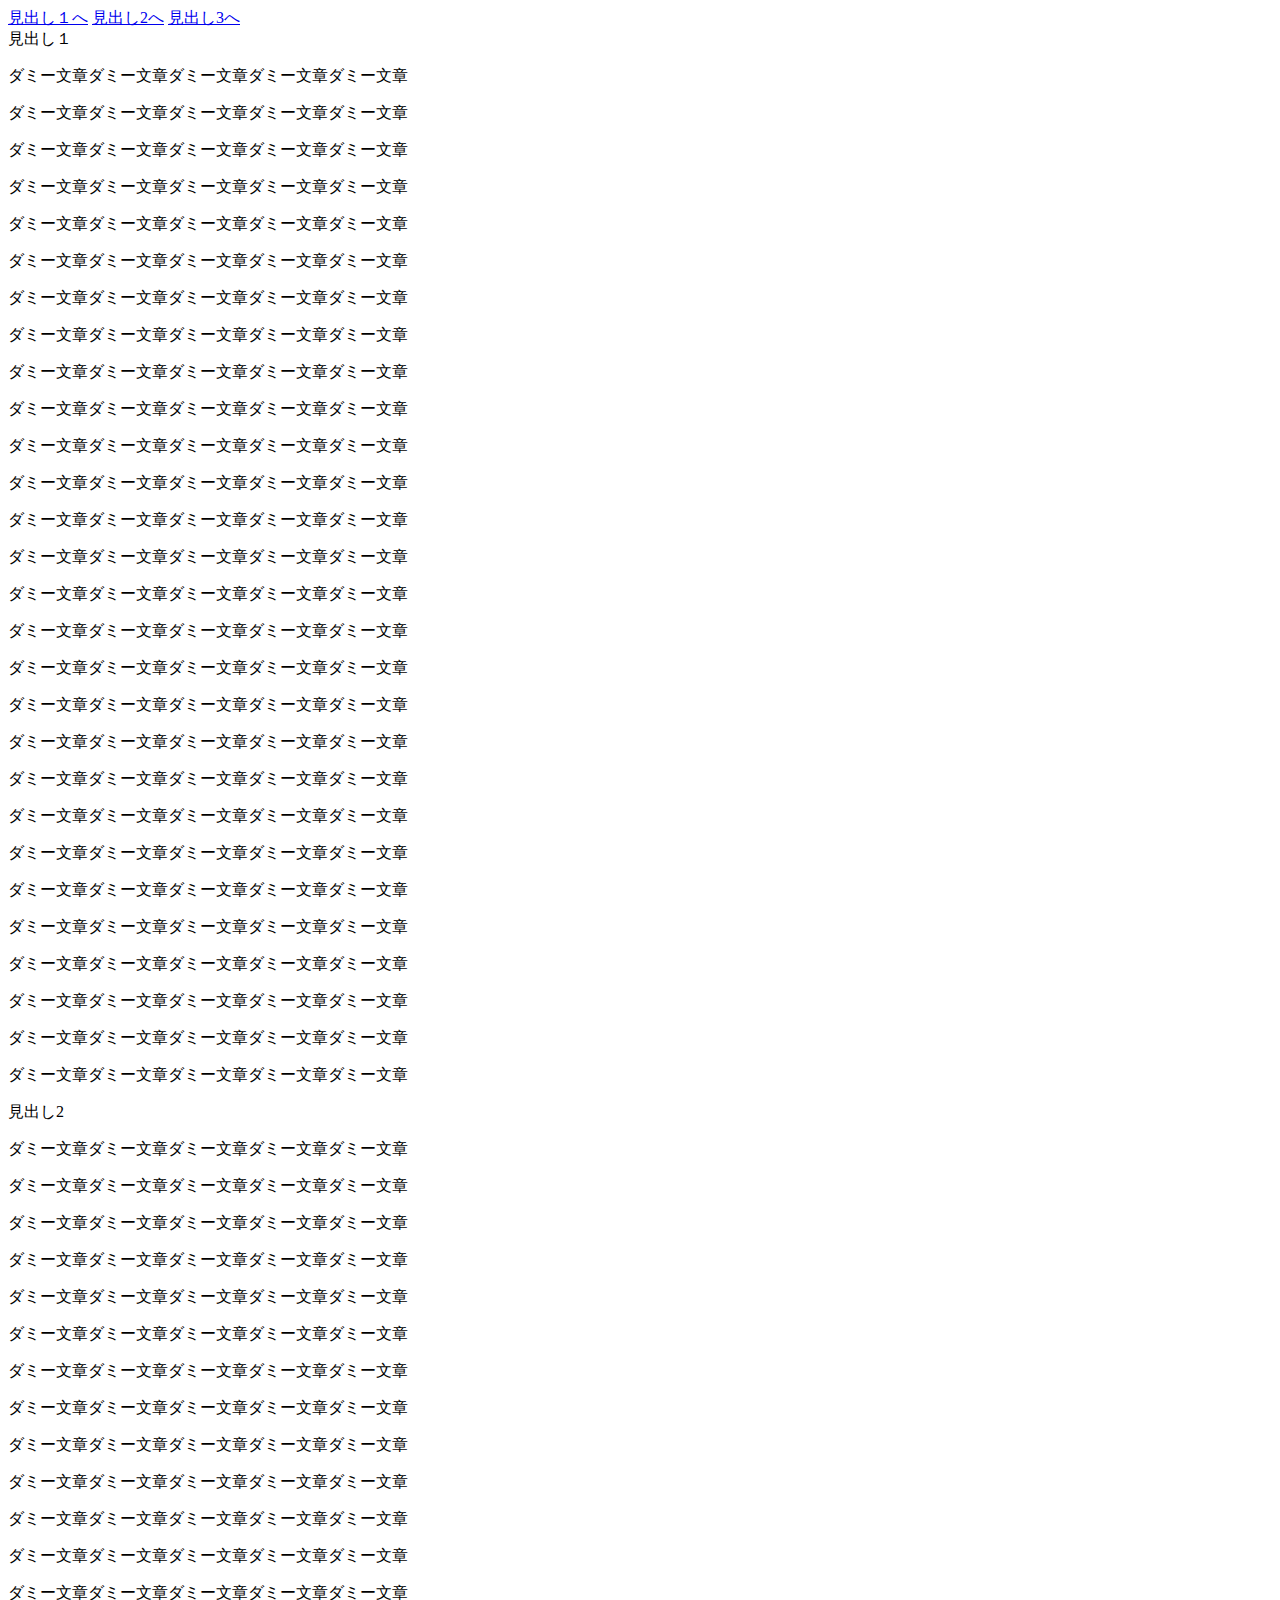
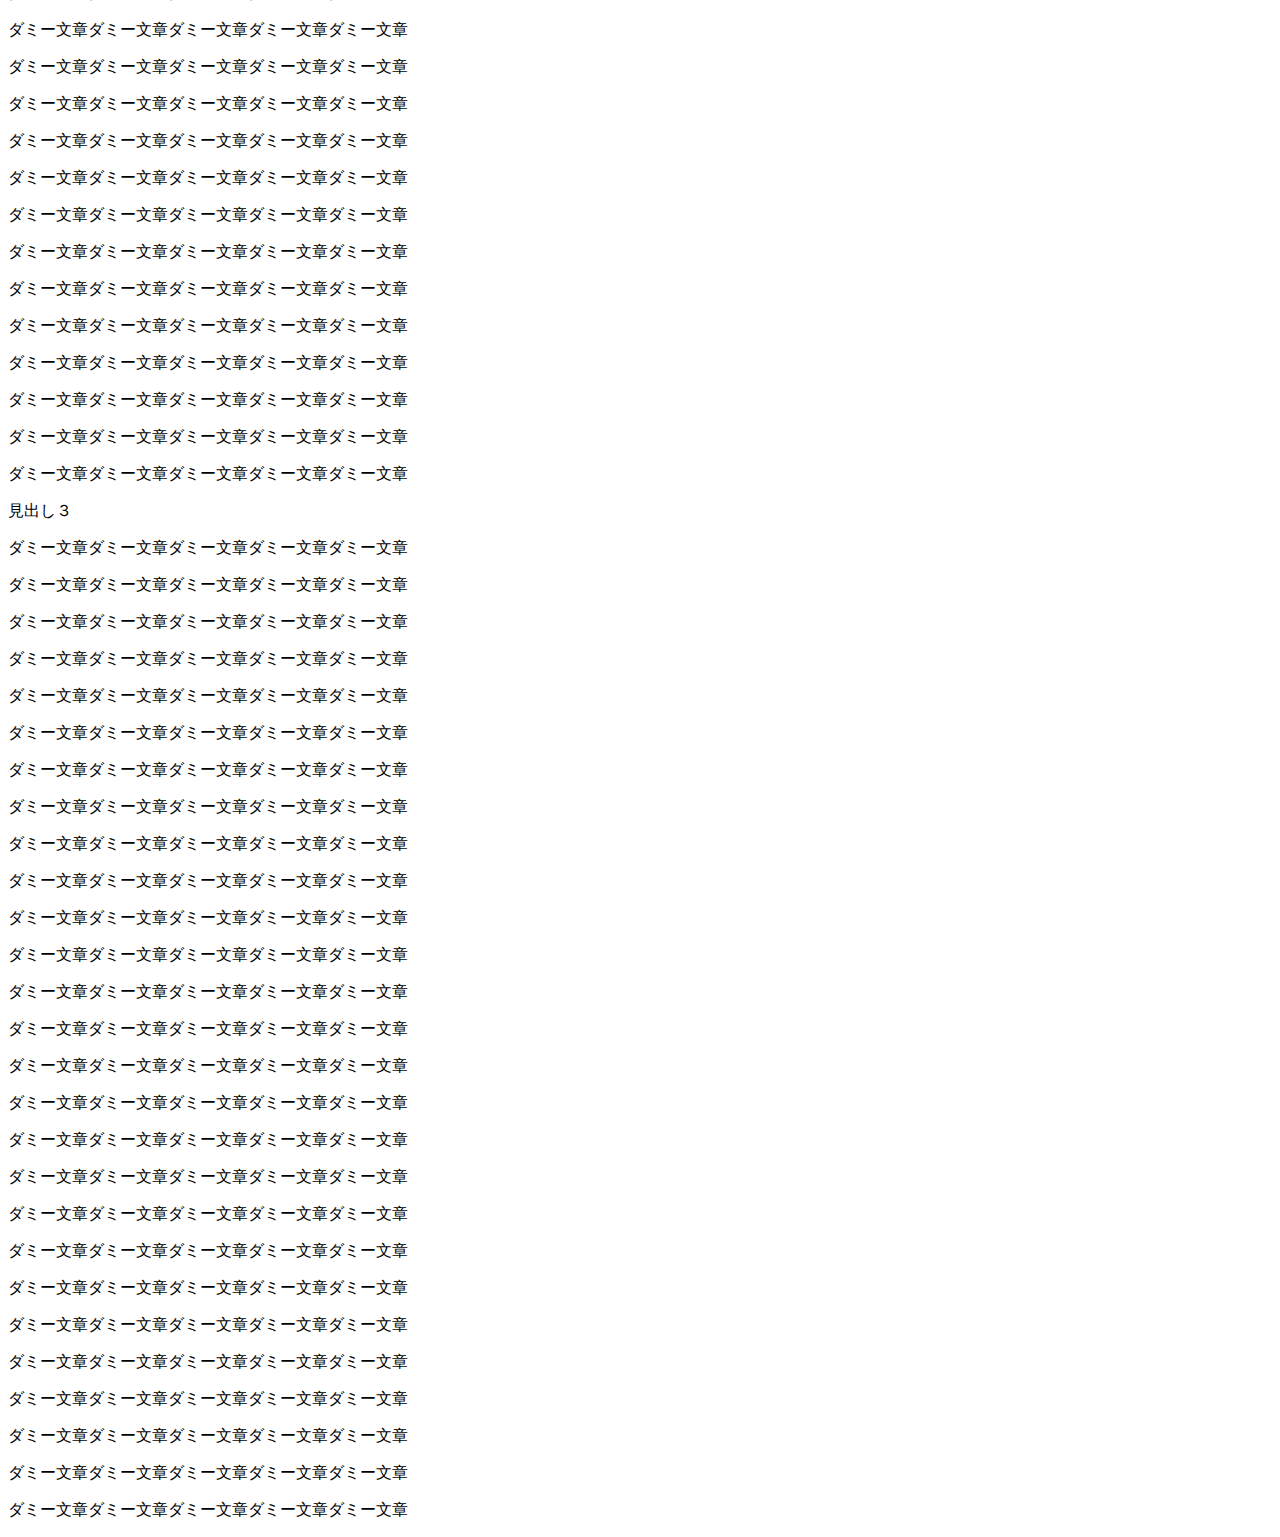
<file: demo.html>
<!DOCTYPE html>
<html lang="ja">

<head>
  <meta charset="UTF-8">
  <meta name="viewport" content="width=device-width, initial-scale=1.0">
  <title>Document</title>

  <style>
    html {
      scroll-behavior: smooth;
    }
  </style>
</head>

<body>
  <header>
    <a href="#a">見出し１へ</a>
    <a href="#b">見出し2へ</a>
    <a href="#c">見出し3へ</a>
  </header>
  <div id="a">見出し１</div>
  <p>ダミー文章ダミー文章ダミー文章ダミー文章ダミー文章</p>
  <p>ダミー文章ダミー文章ダミー文章ダミー文章ダミー文章</p>
  <p>ダミー文章ダミー文章ダミー文章ダミー文章ダミー文章</p>
  <p>ダミー文章ダミー文章ダミー文章ダミー文章ダミー文章</p>
  <p>ダミー文章ダミー文章ダミー文章ダミー文章ダミー文章</p>
  <p>ダミー文章ダミー文章ダミー文章ダミー文章ダミー文章</p>
  <p>ダミー文章ダミー文章ダミー文章ダミー文章ダミー文章</p>
  <p>ダミー文章ダミー文章ダミー文章ダミー文章ダミー文章</p>
  <p>ダミー文章ダミー文章ダミー文章ダミー文章ダミー文章</p>
  <p>ダミー文章ダミー文章ダミー文章ダミー文章ダミー文章</p>
  <p>ダミー文章ダミー文章ダミー文章ダミー文章ダミー文章</p>
  <p>ダミー文章ダミー文章ダミー文章ダミー文章ダミー文章</p>
  <p>ダミー文章ダミー文章ダミー文章ダミー文章ダミー文章</p>
  <p>ダミー文章ダミー文章ダミー文章ダミー文章ダミー文章</p>
  <p>ダミー文章ダミー文章ダミー文章ダミー文章ダミー文章</p>
  <p>ダミー文章ダミー文章ダミー文章ダミー文章ダミー文章</p>
  <p>ダミー文章ダミー文章ダミー文章ダミー文章ダミー文章</p>
  <p>ダミー文章ダミー文章ダミー文章ダミー文章ダミー文章</p>
  <p>ダミー文章ダミー文章ダミー文章ダミー文章ダミー文章</p>
  <p>ダミー文章ダミー文章ダミー文章ダミー文章ダミー文章</p>
  <p>ダミー文章ダミー文章ダミー文章ダミー文章ダミー文章</p>
  <p>ダミー文章ダミー文章ダミー文章ダミー文章ダミー文章</p>
  <p>ダミー文章ダミー文章ダミー文章ダミー文章ダミー文章</p>
  <p>ダミー文章ダミー文章ダミー文章ダミー文章ダミー文章</p>
  <p>ダミー文章ダミー文章ダミー文章ダミー文章ダミー文章</p>
  <p>ダミー文章ダミー文章ダミー文章ダミー文章ダミー文章</p>
  <p>ダミー文章ダミー文章ダミー文章ダミー文章ダミー文章</p>
  <p>ダミー文章ダミー文章ダミー文章ダミー文章ダミー文章</p>
  <div id="b">見出し2</div>
  <p>ダミー文章ダミー文章ダミー文章ダミー文章ダミー文章</p>
  <p>ダミー文章ダミー文章ダミー文章ダミー文章ダミー文章</p>
  <p>ダミー文章ダミー文章ダミー文章ダミー文章ダミー文章</p>
  <p>ダミー文章ダミー文章ダミー文章ダミー文章ダミー文章</p>
  <p>ダミー文章ダミー文章ダミー文章ダミー文章ダミー文章</p>
  <p>ダミー文章ダミー文章ダミー文章ダミー文章ダミー文章</p>
  <p>ダミー文章ダミー文章ダミー文章ダミー文章ダミー文章</p>
  <p>ダミー文章ダミー文章ダミー文章ダミー文章ダミー文章</p>
  <p>ダミー文章ダミー文章ダミー文章ダミー文章ダミー文章</p>
  <p>ダミー文章ダミー文章ダミー文章ダミー文章ダミー文章</p>
  <p>ダミー文章ダミー文章ダミー文章ダミー文章ダミー文章</p>
  <p>ダミー文章ダミー文章ダミー文章ダミー文章ダミー文章</p>
  <p>ダミー文章ダミー文章ダミー文章ダミー文章ダミー文章</p>
  <p>ダミー文章ダミー文章ダミー文章ダミー文章ダミー文章</p>
  <p>ダミー文章ダミー文章ダミー文章ダミー文章ダミー文章</p>
  <p>ダミー文章ダミー文章ダミー文章ダミー文章ダミー文章</p>
  <p>ダミー文章ダミー文章ダミー文章ダミー文章ダミー文章</p>
  <p>ダミー文章ダミー文章ダミー文章ダミー文章ダミー文章</p>
  <p>ダミー文章ダミー文章ダミー文章ダミー文章ダミー文章</p>
  <p>ダミー文章ダミー文章ダミー文章ダミー文章ダミー文章</p>
  <p>ダミー文章ダミー文章ダミー文章ダミー文章ダミー文章</p>
  <p>ダミー文章ダミー文章ダミー文章ダミー文章ダミー文章</p>
  <p>ダミー文章ダミー文章ダミー文章ダミー文章ダミー文章</p>
  <p>ダミー文章ダミー文章ダミー文章ダミー文章ダミー文章</p>
  <p>ダミー文章ダミー文章ダミー文章ダミー文章ダミー文章</p>
  <p>ダミー文章ダミー文章ダミー文章ダミー文章ダミー文章</p>
  <div id="c">見出し３</div>
  <p>ダミー文章ダミー文章ダミー文章ダミー文章ダミー文章</p>
  <p>ダミー文章ダミー文章ダミー文章ダミー文章ダミー文章</p>
  <p>ダミー文章ダミー文章ダミー文章ダミー文章ダミー文章</p>
  <p>ダミー文章ダミー文章ダミー文章ダミー文章ダミー文章</p>
  <p>ダミー文章ダミー文章ダミー文章ダミー文章ダミー文章</p>
  <p>ダミー文章ダミー文章ダミー文章ダミー文章ダミー文章</p>
  <p>ダミー文章ダミー文章ダミー文章ダミー文章ダミー文章</p>
  <p>ダミー文章ダミー文章ダミー文章ダミー文章ダミー文章</p>
  <p>ダミー文章ダミー文章ダミー文章ダミー文章ダミー文章</p>
  <p>ダミー文章ダミー文章ダミー文章ダミー文章ダミー文章</p>
  <p>ダミー文章ダミー文章ダミー文章ダミー文章ダミー文章</p>
  <p>ダミー文章ダミー文章ダミー文章ダミー文章ダミー文章</p>
  <p>ダミー文章ダミー文章ダミー文章ダミー文章ダミー文章</p>
  <p>ダミー文章ダミー文章ダミー文章ダミー文章ダミー文章</p>
  <p>ダミー文章ダミー文章ダミー文章ダミー文章ダミー文章</p>
  <p>ダミー文章ダミー文章ダミー文章ダミー文章ダミー文章</p>
  <p>ダミー文章ダミー文章ダミー文章ダミー文章ダミー文章</p>
  <p>ダミー文章ダミー文章ダミー文章ダミー文章ダミー文章</p>
  <p>ダミー文章ダミー文章ダミー文章ダミー文章ダミー文章</p>
  <p>ダミー文章ダミー文章ダミー文章ダミー文章ダミー文章</p>
  <p>ダミー文章ダミー文章ダミー文章ダミー文章ダミー文章</p>
  <p>ダミー文章ダミー文章ダミー文章ダミー文章ダミー文章</p>
  <p>ダミー文章ダミー文章ダミー文章ダミー文章ダミー文章</p>
  <p>ダミー文章ダミー文章ダミー文章ダミー文章ダミー文章</p>
  <p>ダミー文章ダミー文章ダミー文章ダミー文章ダミー文章</p>
  <p>ダミー文章ダミー文章ダミー文章ダミー文章ダミー文章</p>
  <p>ダミー文章ダミー文章ダミー文章ダミー文章ダミー文章</p>

</body>

</html>
</file>
